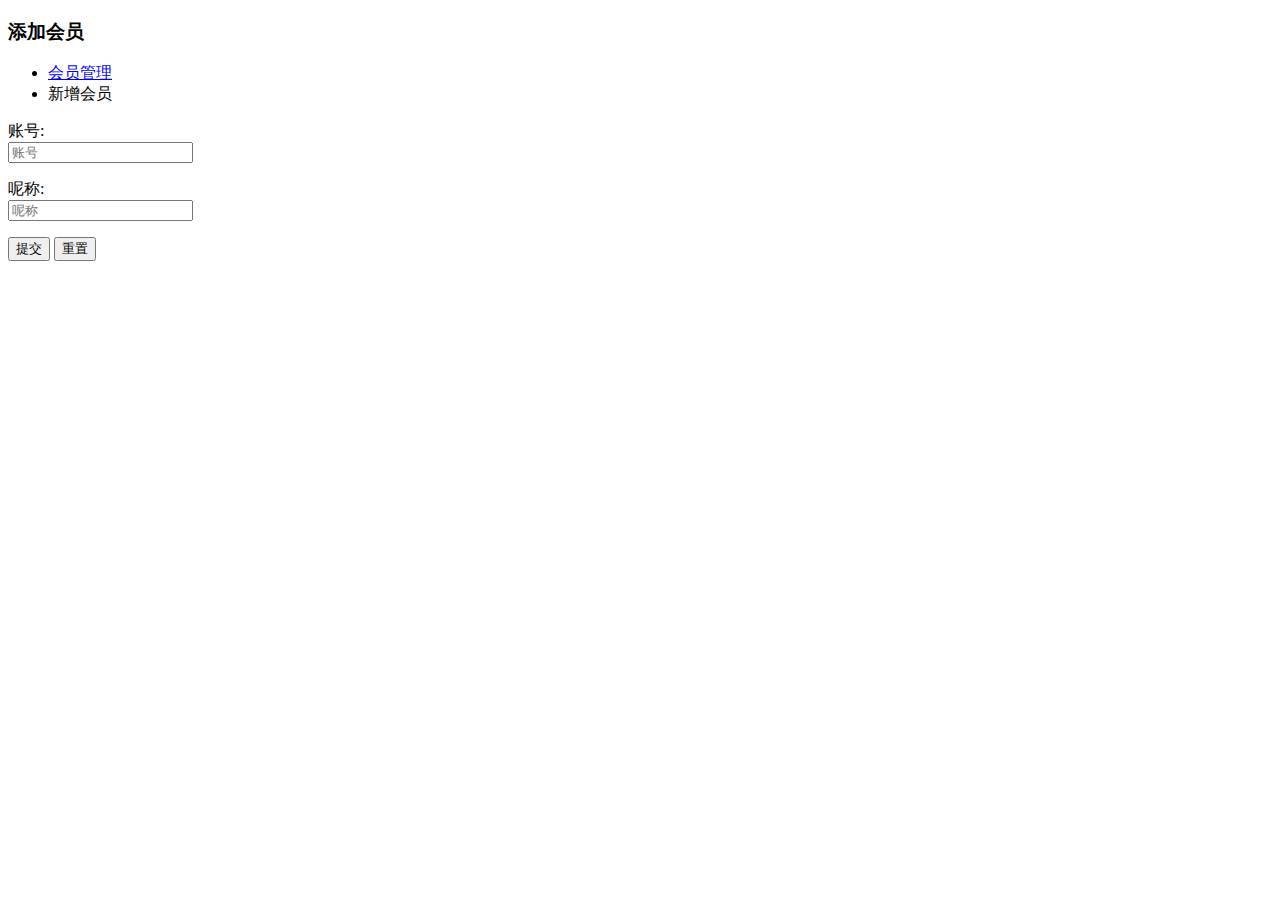
<file: src/main/resources/templates/admin/customer/add.html>
<!DOCTYPE html>

<html xmlns:th="http://www.thymeleaf.org"
      xmlns:layout="http://www.ultraq.net.nz/thymeleaf/layout"
      layout:decorate="layout">
<head>
    <meta charset="utf-8">
    <meta name="description" content="">
    <meta name="author" content="Cherish">
    <title>添加会员</title>
</head>
<body>
<div layout:fragment="content">
    <!-- page heading start-->
    <div class="page-heading">
        <h3>添加会员</h3>
        <ul class="breadcrumb">
            <li><a href="/customer">会员管理</a></li>
            <li class="active"> 新增会员 </li>
        </ul>
    </div>
    <!-- page heading end-->

    <!--body wrapper start-->
    <div class="wrapper">

        <div class="row">
            <div class="col-md-12">
                <section class="panel">
                    <div class="panel-body">
                        <div class=" form">
                            <form class="cmxform form-horizontal adminex-form" id="customerForm"
                                  method="post" th:action="@{/customer/save}" >

                                <div class="form-group">
                                    <label for="sno" class="control-label col-md-2 col-sm-2">账号:</label>
                                    <div class="col-md-8 col-sm-8">
                                        <input id="sno" name="username" class="form-control"
                                               placeholder="账号" minlength="1" maxlength="16" required
                                               th:value="${customer} ? ${customer.username}" />
                                        <p class="help-block">
                                            <label class="error-label"
                                                   th:text="${errorMap} ? ${errorMap['username']}"></label>
                                        </p>
                                    </div>
                                </div>

                                <div class="form-group">
                                    <label for="nickname" class="control-label col-md-2 col-sm-2">呢称:</label>
                                    <div class="col-md-8 col-sm-8">
                                        <input type="text" id="nickname" name="nickname" class="form-control"
                                               placeholder="呢称" minlength="1" maxlength="16" required
                                               th:value="${customer} ? ${customer.nickname}" />
                                        <p class="help-block">
                                            <label class="error-label"
                                                   th:text="${errorMap} ? ${errorMap['nickname']}"></label>
                                        </p>
                                    </div>
                                </div>

                                <div class="form-group">
                                    <div class="col-md-offset-2 col-md-8 col-sm-8">
                                        <button class="btn btn-primary" type="submit">
                                            <span class="glyphicon glyphicon-saved" aria-hidden="true"></span>
                                            提交
                                        </button>
                                        <button class="btn btn-default" type="reset">
                                            <span class="glyphicon glyphicon-repeat" aria-hidden="true"></span>
                                            重置
                                        </button>

                                    </div>
                                </div>
                            </form>
                        </div>

                    </div>
                </section>
            </div>
        </div>

    </div>


</div>

<div layout:fragment="javascript">
    <script type="text/javascript">
        $(function () {
            //菜单的active
            $('.custom-nav .nav-active').removeClass('nav-active');
            $('.custom-nav .active').removeClass('active');
            $("#customerMenu").addClass("nav-active");
            $("#customerLi").addClass("active");
        });
    </script>
    <p class="msg-block" th:if="${errorMap}">
        <script th:if="${errorMap['msg']}" th:inline="javascript">
            /*<![CDATA[*/
            var msg = [[${errorMap['msg']}]] ;
            $(function () {
                myModalWarning(msg);
            });
            /*]]>*/
        </script>
    </p>
</div>
</body>
</html>
</file>
